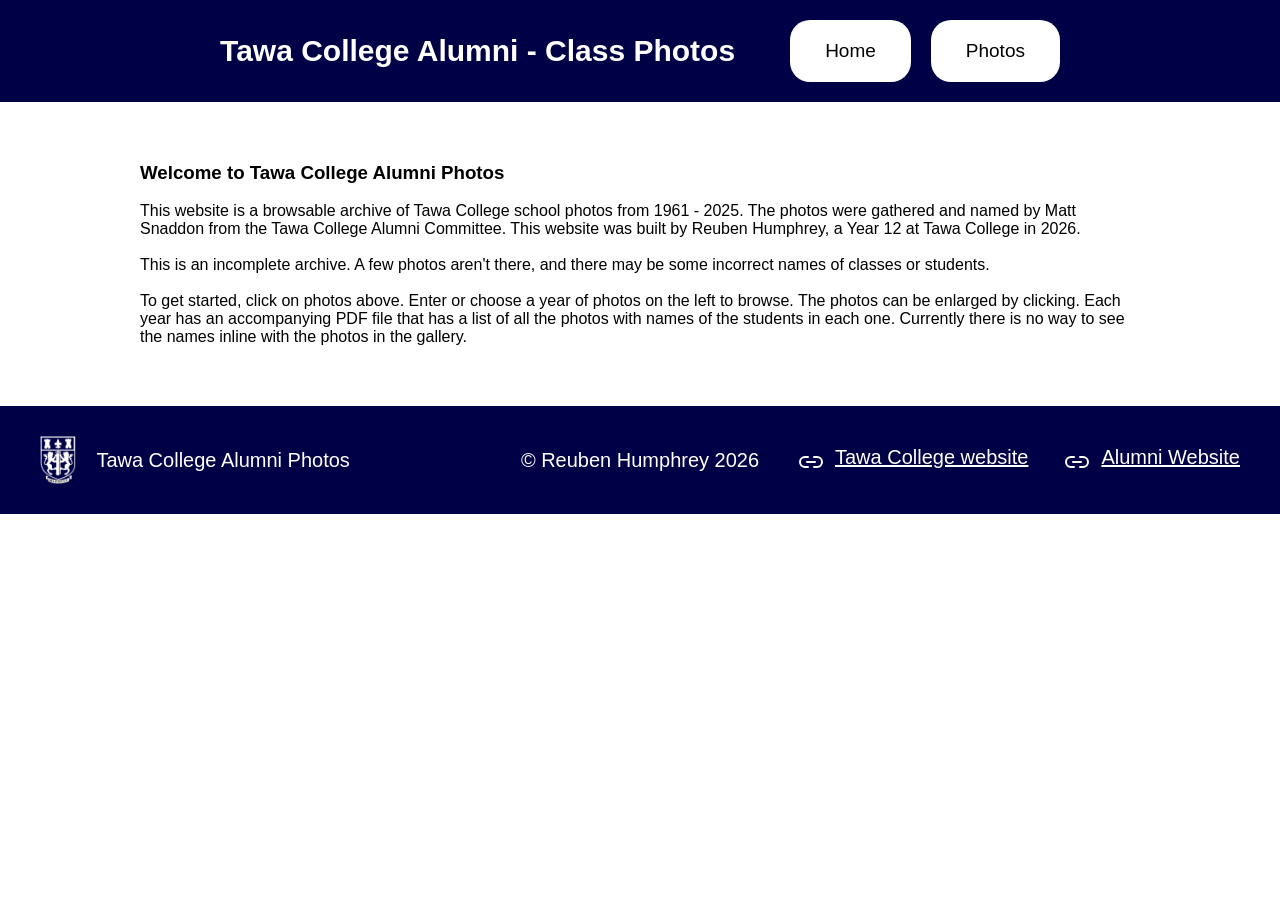
<file: index.html>
<!DOCTYPE html>
<html lang="en">
<head>
    <meta charset="UTF-8">
    <meta name="viewport" content="width=device-width, initial-scale=1.0">
    <title>Tawa College School Photos</title>
    <link rel="stylesheet" href="css/style.css">
    <script src="js/script.js" defer></script>
    <script src="js/photoIndex.js"></script>
</head>
<body id="home">
    <nav>
        <a href="index.html">
            <h1 class="wide-head">Tawa College Alumni - Class Photos</h1>
            <h1 class="narrow-head">Tawa College Alumni<br>Class Photos</h1>
        </a>

        <div id="hamburger">
            <div id="bar1" class="bar"></div>
            <div id="bar2" class="bar"></div>
            <div id="bar3" class="bar"></div>
        </div>

        <div id="menu">
            <p>Menu</p>
            <ul>
                <li><a href="index.html">Home</a></li>
                <li><a href="photos.html">Photos</a></li>
            </ul>
        </div>
    </nav>
    <main>
        <div id="intro-text">
            <h3>Welcome to Tawa College Alumni Photos</h3>
            <br>
            <p>This website is a browsable archive of Tawa College school photos from 1961 - 2025. The photos were gathered and named by Matt Snaddon from the Tawa College Alumni Committee. This website was built by Reuben Humphrey, a Year 12 at Tawa College in 2026.</p>
            <br>
            <p>This is an incomplete archive. A few photos aren't there, and there may be some incorrect names of classes or students.</p>
            <br>
            <p>To get started, click on photos above. Enter or choose a year of photos on the left to browse. The photos can be enlarged by clicking. Each year has an accompanying PDF file that has a list of all the photos with names of the students in each one. Currently there is no way to see the names inline with the photos in the gallery.</p>
        </div>
    </main>
    <footer>
        <a id="footer-logo" href="index.html">
            <img src="images/TC_logo.png" alt="Tawa College logo">
            <p>Tawa College Alumni Photos</p>
        </a>
        <div id="attribution">
            <p>&copy; Reuben Humphrey 2026</p>
        </div>
        <div id="external-links">
            <a href="https://www.tawacollege.school.nz/" target="_blank">
                <svg xmlns="http://www.w3.org/2000/svg" viewBox="0 0 24 24">
                    <path d="M15 7h3a5 5 0 0 1 5 5 5 5 0 0 1-5 5h-3m-6 0H6a5 5 0 0 1-5-5 5 5 0 0 1 5-5h3"></path>
                    <line x1="8" y1="12" x2="16" y2="12"></line>
                </svg>
                <p>Tawa College website</p>
            </a>
            <a href="https://tawacollegealumni.co.nz/" target="_blank">
                <svg xmlns="http://www.w3.org/2000/svg" viewBox="0 0 24 24">
                    <path d="M15 7h3a5 5 0 0 1 5 5 5 5 0 0 1-5 5h-3m-6 0H6a5 5 0 0 1-5-5 5 5 0 0 1 5-5h3"></path>
                    <line x1="8" y1="12" x2="16" y2="12"></line>
                </svg>
                <p>Alumni Website</p>
            </a>
        </div>
    </footer>
</body>
</html>
</file>
<file: css/style.css>
* {
    margin: 0;
    box-sizing: border-box;
    font-family: 'Segoe UI', Tahoma, Geneva, Verdana, sans-serif;
	interpolate-size: allow-keywords;
}

:root {
    --blue: #000047;
	--yellow: #FFCF00;
	--brown: #460408;
    --pale-blue: #C4C4D4;
}

body > * {
    overflow-x: hidden; 
}

nav {
    background-color: var(--blue);
    display: flex;
    justify-content: center;
    align-items: center;
    overflow-x: hidden;
    padding: 20px;
}

nav > a {
    text-decoration: none;
    padding-right: 15px;
}

nav h1 {
    font-weight: 700;
    font-size: 30px;
    color: white;
}

nav ul {
    display: flex;
    list-style: none;
    gap: 20px;
}

nav ul li {
    background-color: white;
    border-radius: 20px;
}

nav ul li a {
    text-decoration: none;
    color: black;
    width: 100%;
    height: 100%;
    display: inline-block;
    padding: 20px 35px;
    font-size: 19px;
}

nav .narrow-head {
    display: none;
}

nav #hamburger {
    display: none;
}

nav #menu > p {
    display: none;
}

@media (max-width: 900px) {
    nav {
        justify-content: space-between;
    }

    nav .wide-head {
        display: none;
    }

    nav .narrow-head {
        display: initial;
    }
}

@media (max-width: 650px) {
    nav #hamburger {
		display: initial;
		z-index: 2;
	}

	nav .bar {
		width: 56px;
		height: 8.3px;
		margin: 8px 0;
		background-color: white;
		transition-duration: 200ms;
		border-radius: 10px;
	}

	#menu {
		height: 0;
		overflow: hidden;
		position: absolute;
		right: 0;
		top: -56px;
		background-color: var(--blue);
		border-left: 6px solid var(--yellow);
		border-bottom: 6px solid var(--yellow);
		border-radius: 0 0 0 20px;
		z-index: 1;
		transition-duration: 200ms;
	}

	#menu.opened {
		height: auto;
		top: 0;
	}

	nav #menu.opened > p {
		display: block;
	}

    #hamburger:has(~ #menu.opened) {
        position: absolute;
        right: 20px;
        top: 31px;
    }

	#hamburger:has(~ #menu.opened) #bar1 {
		transform: translate(0, 16px) rotate(-45deg);
	}

	#hamburger:has(~ #menu.opened) #bar2 {
		opacity: 0;
	}

	#hamburger:has(~ #menu.opened) #bar3 {
		transform: translate(0, -16px) rotate(45deg);
	}

	#menu > p {
		color: white;
		font-size: 40px;
		font-weight: 600;
		margin: 25px 0 0 25px;
	}

	#menu ul {
		flex-direction: column;
		padding: 0;
		margin: 30px 80px 25px 25px;
	}

	#menu li a {
		padding: 18px 50px;
	}

	#menu li a p {
		width: fit-content;
	}
}

@media (max-width: 410px) {
    nav .narrow-head {
        font-size: 25px;
    }

    #hamburger {
        scale: 0.8;
    }

    #hamburger:has(~ #menu.opened) {
        top: 24px;
    }

    #menu > p {
        font-size: 35px;
    }
}

@media (max-width: 360px) {
    nav > a {
        max-width: 240px;
    }

}

body > .flex-row {
    display: flex;
}

#home main {
    padding: 60px 0;
    display: flex;
    flex-direction: column;
    align-items: center;
}

#intro-text {
    width: clamp(0px, 80vw, 1000px);
}

aside {
    width: 20%;
    background-color: #f3f3f3;
    padding: 40px;
    display: flex;
    flex-direction: column;
    gap: 20px;
    position: relative;
}

aside h3 {
    font-size: 25px;
}

ul#year-button-list {
    list-style: none;
    padding: 0;
    display: grid;
    grid-template-columns: repeat(auto-fit, minmax(52px, 1fr));
    gap: 15px;
}

#year-button-list li {
    cursor: pointer;
    padding: 10px;
    width: auto;
    transition: scale 100ms;
    background-color: var(--yellow);
    color: black;
    border-radius: 10px;
    display: flex;
    justify-content: center;
    align-items: center;
}

#year-button-list li.selected {
    background-color: var(--brown);
    color: white;
}

#year-button-list li:hover {
    scale: 1.07;
}

#year-field {
    display: flex;
    justify-content: space-between;
}

#year-field input#year-input {
    width: 69%;
    font-size: 17px;
}

#year-field span#select-year{
    display: flex;
    align-items: center;
    justify-content: center;
    padding: 6px;
    width: 25%;
    background-color: #460408;
    color: white;
    font-size: 18px;
    font-weight: 600;
    border-radius: 10px;
    cursor: pointer;
    transition-duration: 100ms;
}

#year-field span#select-year:hover {
    scale: 1.02;
}

#year-list-gradient {
    display: none;
}

#photos main {
    display: flex;
    flex-direction: column;
    gap: 40px;
    width: 80%;
    padding: 40px;
}

@media (max-width: 1350px) {
    body > .flex-row {
        flex-direction: column;
    }

    #photos main {
        width: 100%;
    }

    #photos aside {
        width: 100%;
        padding: 40px 100px
    }
}

@media (max-width: 1000px) {
    #photos main {
        padding: 40px 100px;
    }
}

@media (max-width: 800px) {
    #photos aside {
        width: 100%;
        padding: 40px 30px
    }
    
    #photos main {
        padding: 40px 30px;
    }
}

@media (max-width: 650px) {
    #photos aside {
        transition-duration: 500ms;
        height: min-content;
        overflow: hidden;
    }

    #photos aside.contracted {
        height: 285px;
    }

    #photos aside:not(.contracted) {
        padding-bottom: 65px;
    }

    #year-list-gradient {
        display: initial;
        height: 150px;
        width: 100%;
        position: absolute;
        bottom: 0;
        left: 0;
        display: flex;
        justify-content: center;
        align-items: end;
        padding-bottom: 40px;
        transition-duration: inherit;
    }

    #year-list-gradient::before {
        content: "";
        background-image: linear-gradient(#fff0, #ffffffa1, #fff);
        position: absolute;
        bottom: 0;
        width: 100%;
        height: 150px;
        transition-duration: inherit;
    }

    aside:not(.contracted) #year-list-gradient {
        visibility: hidden;
        padding-bottom: 0px;
    }

    aside:not(.contracted) #year-list-gradient::before {
        opacity: 0;
    }

    #year-list-gradient svg {
        visibility: visible;
        stroke-linecap: round;
        stroke-linejoin: round;
        stroke-width: 3px;
        stroke: var(--brown);
        fill: none;
        height: 75px;
        width: 75px;
        transition-timing-function: ease;
        transition-duration: inherit;
        z-index: 1;
    }

    aside:not(.contracted) #year-list-gradient svg {
        transform: rotate(180deg);
    }
}

@media (max-width: 350px) {
    #photos aside {
        transition-duration: 750ms;
    }

    #year-list-gradient {
        padding-bottom: 25px;
    }

    #year-list-gradient svg {
        height: 60px;
        height: 60px;
    }
}

@media (max-width: 280px) {
    #photos main {
        padding: 20px 20px;
    }
}

#year-title {
    display: flex;
    justify-content: space-between;
    align-items: center;
}

#year-title h2 {
    font-size: 50px;
    padding: 0 40px;
}

#pdf-download {
    float: right;
    display: flex;
    align-items: center;
    gap: 10px;
}

#download-button {
    padding: 10px 11px;
    display: block;
}

#download-button svg {
    width: 40px;
    height: 40px;
    stroke-linecap: round;
    stroke-linejoin: round;
    stroke-width: 3px;
    stroke: var(--brown);
    fill: none;
}

@media (max-width: 650px) {
    #year-title .balancer {
        display: none;
    }

    #year-title h2 {
        padding: 0 40px 0 0;
    }
}

@media (max-width: 425px) {
    #year-title {
        flex-direction: column;
        gap: 10px;
    }

    #year-title h2 {
        padding: 0;
    }
}

@media (max-width: 300px) {
    #year-title h2 {
        font-size: 45px;
    }

    #year-title p {
        font-size: 15px;
    }
}

#gallery {
    display: grid;
    grid-template-columns: repeat(auto-fit, minmax(280px, 1fr));
    gap: 20px;
    background-color: white;
    align-content: flex-start;
}

.image-box {
    height: min-content;
    background-color: var(--pale-blue);
    aspect-ratio: 10/9;
    display: flex;
    flex-direction: column;
    justify-content: space-between;
    padding: 20px;
    border-radius: 20px;
    cursor: pointer;
    transition-duration: 100ms;
}

.image-box:hover {
    scale: 1.01;
}

@media (max-width: 639px) {
    .image-box {
        aspect-ratio: initial;
        gap: 10px;
    }
}

@media (max-width: 350px) {
    #gallery {
        grid-template-columns: repeat(auto-fit, minmax(200px, 1fr));
    }

    .image-box {
        padding: 15px;
        border-radius: 15px;
    }
}

#expanded-overlay {
    display: none;
    z-index: 1;
    position: fixed;
    flex-direction: column;
    align-items: center;
    justify-content: start;
    padding-top: 5vh;
    gap: calc(5vh - 10px);
    top: 0;
    left: 0;
    width: 100%;
    height: 100%;
}

#expanded-image {
    height: 80%;
    padding: 50px;
    padding-bottom: 30px;
    background-color: var(--pale-blue);
    border-radius: 20px;
    display: flex;
    flex-direction: column;
    justify-content: space-between;
    box-shadow: 0 4px 8px 0 #00000033, 0 6px 20px 0 #00000030;
}

#expanded-image img {
    height: 94%;
    user-select: none;
}

#control-buttons {
    display: flex;
    justify-content: space-between;
    gap: 80px;
}

#control-buttons > div {
    background-color: var(--yellow);
    cursor: pointer;
    padding: min(1vh, 1vw);
    border-radius: 30%;
    box-shadow: 0 4px 8px 0 #00000033, 0 6px 20px 0 #00000030;
    width: calc(min(10vh, 10vw) + 10px);
    height: calc(min(10vh, 10vw) + 10px);
    min-width: 80px;
    min-height: 80px;
}

#control-buttons svg {
    stroke-linecap: round;
    stroke-linejoin: round;
    stroke: var(--brown);
    fill: none;
    stroke-width: 3px;
}

#control-buttons #left-button svg {
    margin-left: -2px;
}

#control-buttons #right-button svg {
    margin-left: 3px;
}

@media (max-width: 1500px) {
    #expanded-image {
        padding: 30px;
    }
}

@media (max-width: 1280px) or (max-height: 600px) {
    #expanded-image {
        max-width: calc(99vw - 10px);
        height: auto;
        max-height: calc(75vh - 10px);
        padding: min(3vw, 3vh);
        border-radius: min(3vw, 3vh);
    }

    #expanded-image img {
        height: calc(94% - 5vh);
    }

    #control-buttons {
        max-width: calc(98.5vw - 20px);
        gap: 6vw;
    }
}

@media (max-width: 400px) {
    #expanded-image {
        max-width: 100%;
        width: 100%;
    }

    #expanded-image img {
        height: auto;
    }

    #expanded-image p {
        padding-top: 10px;
    }
}

@media (max-height: 400px) {
    #expanded-overlay {
        padding-top: 0;
    }
}

footer {
	background-color: var(--blue);
	display: flex;
	flex-direction: row;
	justify-content: space-between;
	align-items: center;
	padding: 30px 40px;
}

footer p {
	color: white;
	font-size: 20px;
}

footer #footer-logo {
	display: flex;
	gap: 20px;
	align-items: center;
	text-decoration: none;
}

footer #footer-logo img {
	height: 48px;
}

footer #attribution {
	text-align: center;
	display: flex;
	flex-direction: column;
	gap: 10px;
}

footer #external-links {
	display: flex;
	flex-direction: row;
	gap: 37px;
	justify-content: end;
	align-items: end;
}

footer #external-links a {
	display: flex;
	gap: 12px;
	color: white;
}

footer #external-links svg {
	width: 24px;
	fill: none;
	stroke: white;
	stroke-width: 2px;
	stroke-linecap: round;
	stroke-linejoin: round;
    padding-top: 4px;
}

@media screen and (max-width: 1230px) and (min-width: 900px) {
	footer #external-links {
		flex-direction: column;
		gap: 15px;
	}
}

@media screen and (max-width: 1000px) and (min-width: 900px) {
	footer p {
		font-size: 18px;
	}
}

@media screen and (max-width: 899px) {
	footer {
		flex-direction: column;
		gap: 37px;
	}

	footer #footer-logo, footer #external-links {
		justify-content: center;
	}
}

@media screen and (max-width: 515px) {
	footer #external-links {
		flex-direction: column;
		gap: 10px;
	}

	footer #footer-logo, footer #external-links {
		align-items: center;
	}
}

@media screen and (max-width: 400px) {
	footer p {
		font-size: 17px;
	}

	footer #footer-logo p {
		width: min-content;
	}
}
</file>
